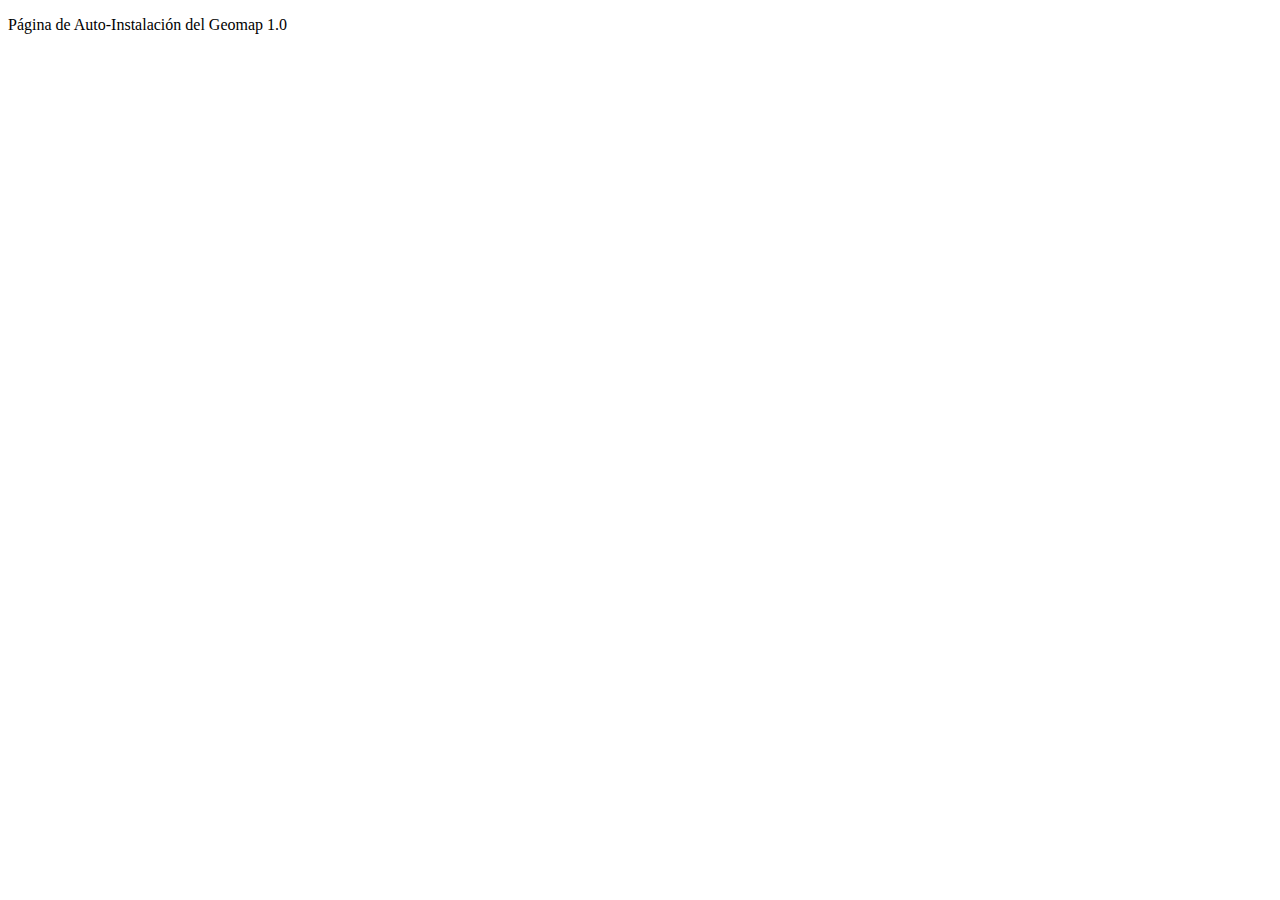
<file: public_html/packed/index.html>
<!DOCTYPE html>
<html>
    <head>
        <title>La Tienda de Alejandro Ayala - Geomap</title>
        <meta charset="UTF-8">
    </head>

    <body>
        <p>Página de Auto-Instalación del Geomap 1.0</p>

        <script>
            (function() {
                var manifestUrl = location.href.replace("index.html", "") + 'package.manifest';

                if (!navigator.mozApps.installPackage) {
                    alert("ERROR: Esta aplicación no es compatible con tu dispositivo.");
                    return;
                }

                var req = navigator.mozApps.installPackage(manifestUrl);
                req.onsuccess = function() {
                    alert("Instalacion completada." + this.result.origin);
                };
                req.onerror = function() {
                    alert("Error de instalación: " + this.error.name);
                };
            }
            )();
        </script>
    </body>
</html>
</file>
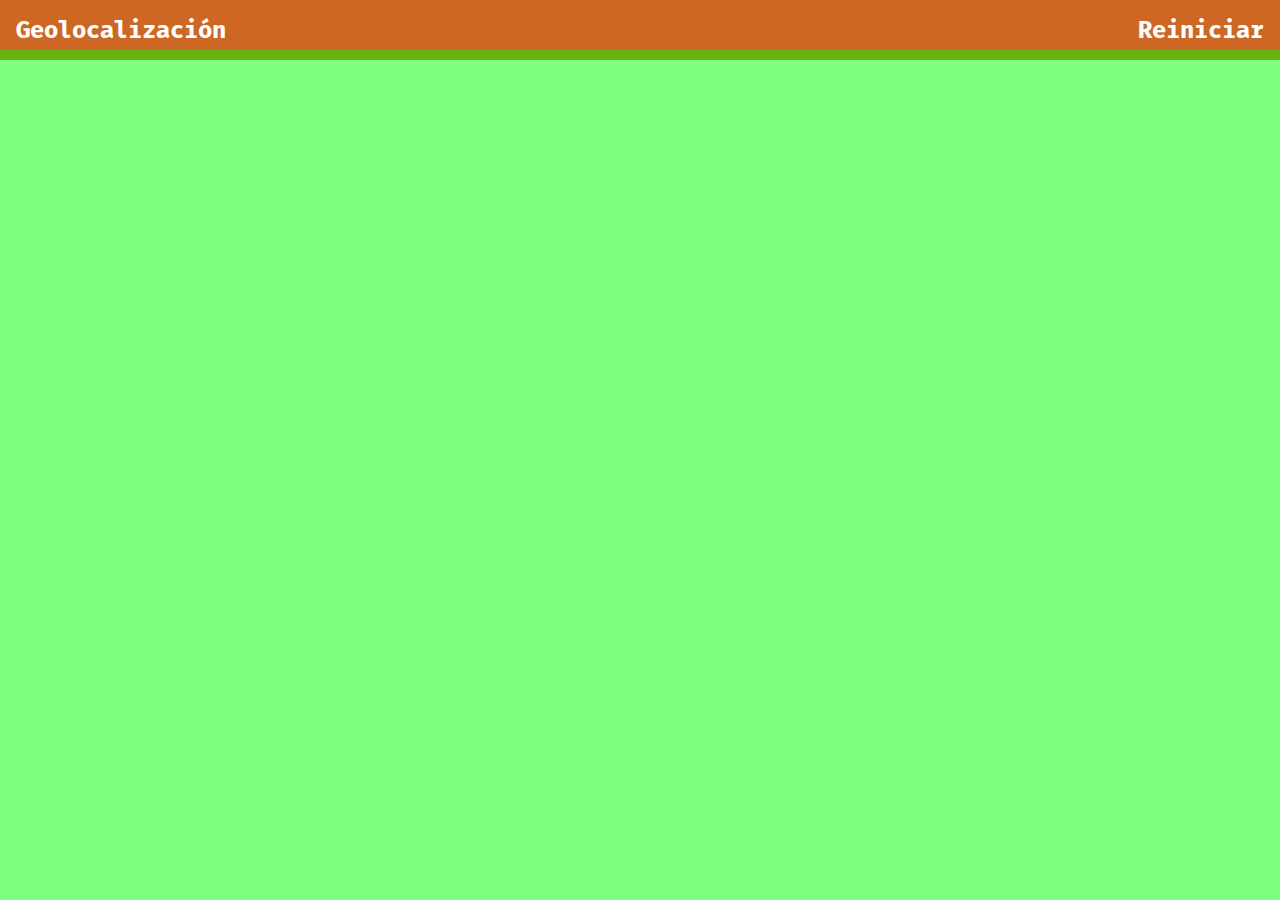
<file: public_html/hosted/geomap.htm>
<!DOCTYPE html>
<html>
    <head>
        <meta charset="utf-8">
        <title>Geomap Georutas</title>

        <script type="text/javascript" src="js/zepto.min.js"></script>
        <script type="text/javascript" src="http://maps.google.com/maps/api/js?sensor=true"></script>
        <script type="text/javascript" src="js/gmaps.js"></script>
        <script type="text/javascript" src="js/touch.js"></script>
        <link rel="stylesheet" type="text/css" href="css/style.css" />
        <script type="text/javascript">
            var map, lat, lng;
            var rutas = [];

            localStorage.lsr = (localStorage.lsr || "");

            $(function() {
                //eventos on clic/tap sobre reiniciar
                $("#reiniciar").on("click", reiniciar);
                $("#reiniciar").on("tap", reiniciar);

                function geolocalizar() {
                    GMaps.geolocate({
                        success: function(position) {
                            rutas = [];
                            //si localstorage tiene datos llama al metodo obtenerRutas
                            //caso contrario carga el mapa con la lat y long de la posicion geolocalizada
                            if (localStorage.lsr) {
                                obtenerRutas();
                            } else {
                                obtenerMapa(position.coords.latitude, position.coords.longitude);
                            }
                        },
                        error: function(error) {
                            alert('Geolocalización falla: ' + error.message);
                        },
                        not_supported: function() {
                            alert("Su navegador no soporta geolocalización");
                        }
                    });
                }

                //Instancia el mapa dada su latitud y longitud
                //agrega la marca respectiva
                function obtenerMapa(latitud, longitud) {
                    lat = latitud;  // guarda coords en lat y lng
                    lng = longitud;

                    rutas.push([lat, lng]);

                    map = new GMaps({// muestra mapa centrado en coords [lat, lng]
                        el: '#map',
                        lat: lat,
                        lng: lng,
                        click: enlazarMarcador,
                        tap: enlazarMarcador
                    });

                    map.addMarker({lat: lat, lng: lng});
                }

                function enlazarMarcador(e) {
                    // muestra ruta entre marcas anteriores y actuales
                    map.drawRoute({
                        origin: [lat, lng], // origen en coordenadas anteriores
                        // destino en coordenadas del click o toque actual
                        destination: [e.latLng.lat(), e.latLng.lng()],
                        travelMode: 'driving',
                        strokeColor: '#000000',
                        strokeOpacity: 0.6,
                        strokeWeight: 5
                    });

                    // guarda coords para marca siguiente                    
                    lat = e.latLng.lat();
                    lng = e.latLng.lng();

                    map.addMarker({lat: lat, lng: lng});

                    //guardar las coordenas en el array rutas
                    //y serializar para guardar en localStorage
                    rutas.push([lat, lng]);
                    localStorage.lsr = JSON.stringify(rutas);
                }

                function obtenerRutas() {
                    //obtiene el objeto al parsear lo que se encuentra guardado
                    var arrayNuevo = JSON.parse(localStorage.lsr);
                    //se instancia el mapa con la posicion inicial guardada
                    obtenerMapa(arrayNuevo[0][0], arrayNuevo[0][1]);
                    //se recorre el array para dibujar la ruta y la marca
                    for (var i in arrayNuevo) {
                        dibujarRutaMarca(arrayNuevo[i], arrayNuevo[+i + 1]);
                    }
                }

                function dibujarRutaMarca(origen, destino) {
                    //si destino es undefined se llego al final
                    if (destino !== undefined) {
                        //dibuja la ruta
                        map.drawRoute({
                            origin: origen,
                            destination: destino,
                            travelMode: 'driving',
                            strokeColor: '#000000',
                            strokeOpacity: 0.6,
                            strokeWeight: 5
                        });
                        lat = destino[0];
                        lng = destino[1];
                        //se carga el array rutas perservar las coodenadas
                        //para que no se pierdan al retomar el mapa
                        rutas.push([lat, lng]);
                        map.addMarker({lat: lat, lng: lng});

                    }
                }

                function reiniciar() {
                    //limpiamos el localstorage
                    localStorage.lsr = "";
                    geolocalizar();
                }

                geolocalizar();

            });
        </script>
    </head>
    <body>        
        <div id="cabecera">
            <h1 id="title">Geolocalización 
                <span id="reiniciar">Reiniciar</span>
            </h1>
        </div>
        <div id="map"></div>
    </body>
</html>
</file>
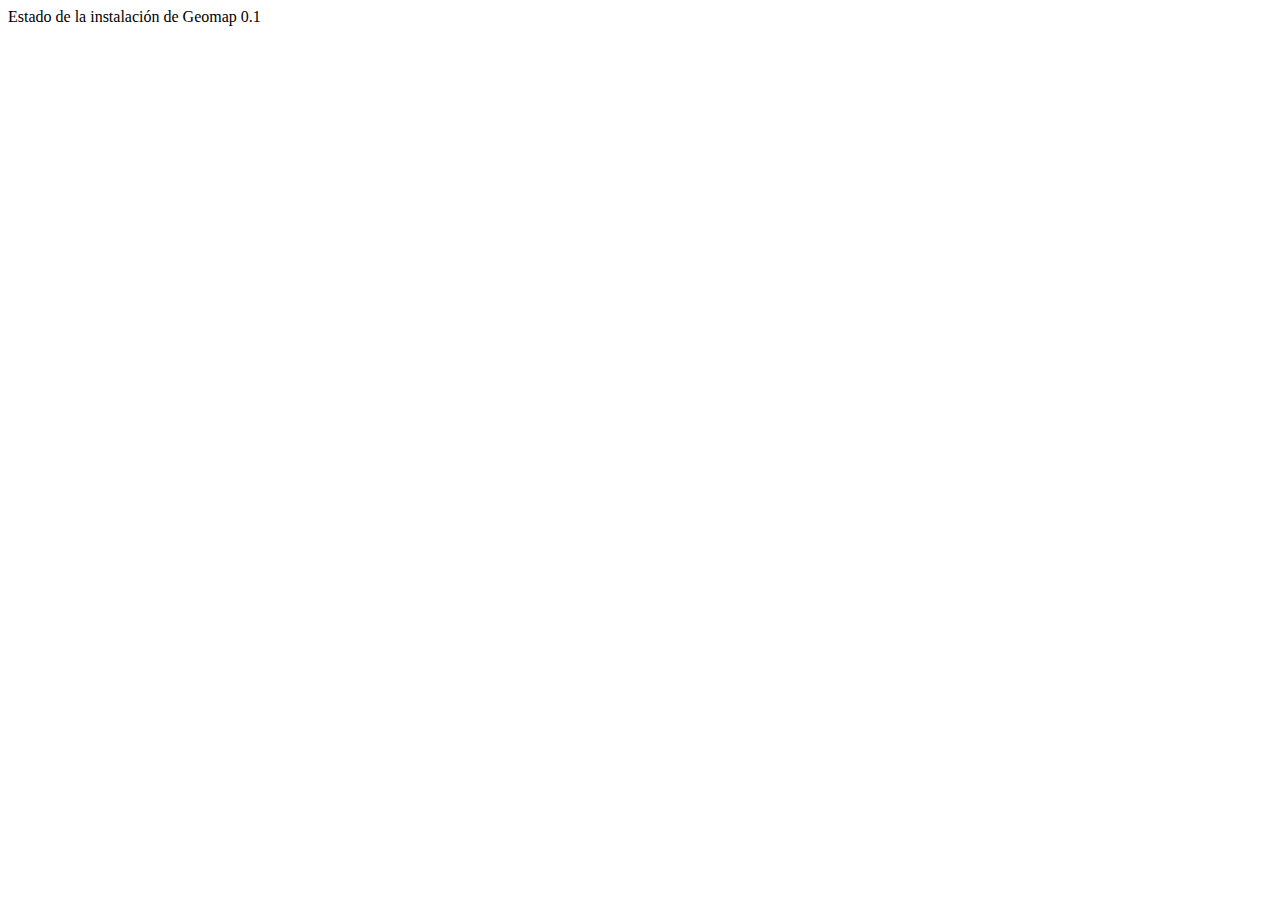
<file: public_html/hosted/install.htm>
<!DOCTYPE html>
<html>

    <head>
        <title>Instalador del Reloj</title>
        <meta charset="UTF-8">
        <script type="text/javascript" src="http://zeptojs.com/zepto.min.js" ></script>
    </head>

    <body>

        <div id="install">Estado de la instalación de Geomap 0.1</div>

        <script>

            $(document).ready(function() {

                var gManifestName = location.href.replace("install.htm", "") + 'manifest.webapp';

                var request = navigator.mozApps.checkInstalled(gManifestName);

                request.onsuccess = function() {
                    if (request.result) {
                        // La app ya fue instalada.
                        $("#install").text("La app ya esta instalada");

                    } else {

                        // La app no esta instalada
                        $("#install").html("<input type='button' value='Instalar'>");

                        $("#install").click(function() {

                            var req = navigator.mozApps.install(gManifestName);

                            req.onsuccess = function(data) {
                                $("#install").text("La app ha sido instalada").unbind('click');
                            }

                            req.onerror = function(errObj) {
                                alert("Error de instalacion: " + this.error.name);
                            }

                        });
                    }
                }

                request.onerror = function() {
                    alert('Error comprobando estado de la instalacion: ' +
                            this.error.message);
                }
            });

        </script>


    </body>

</html>
</file>
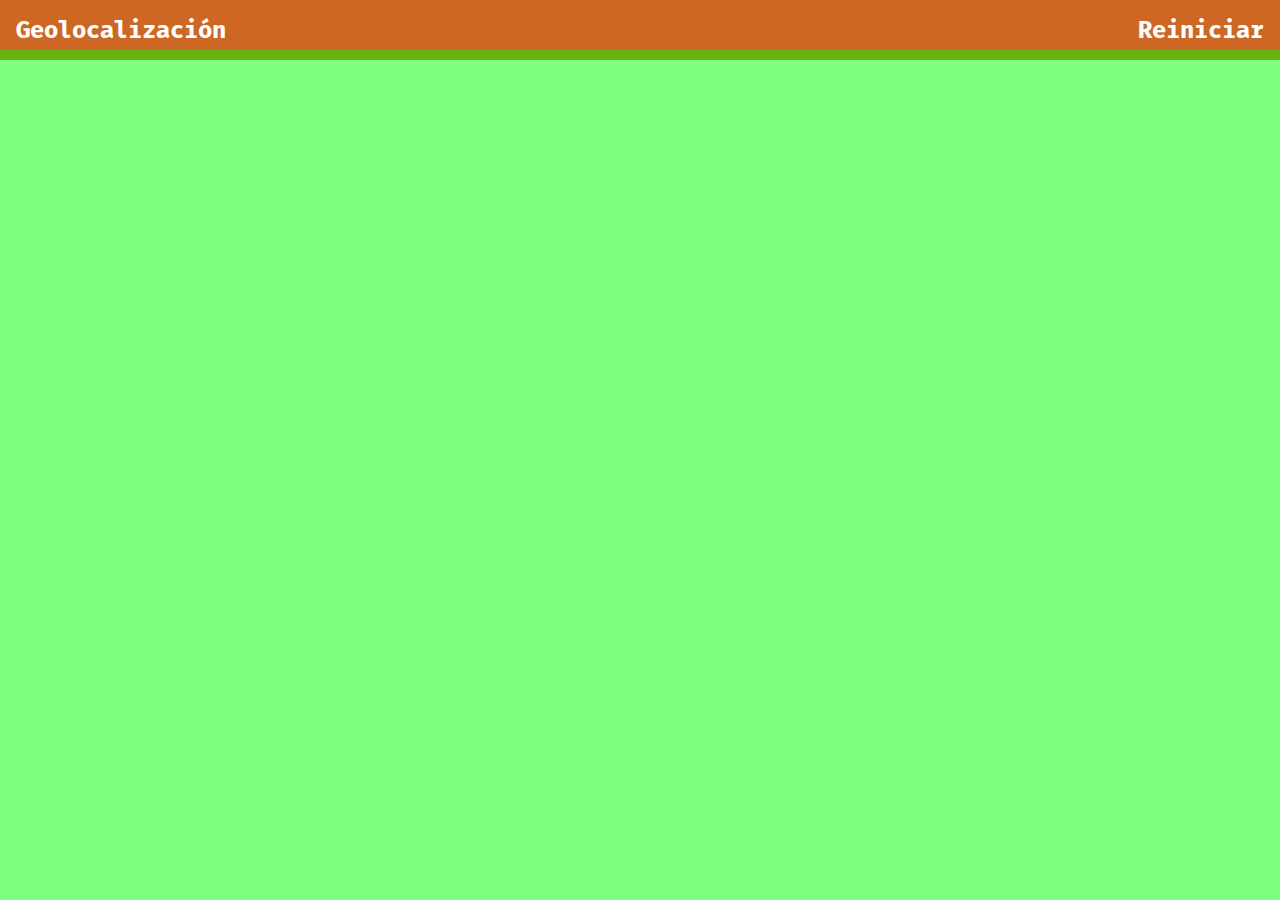
<file: public_html/packed/archivos/geomap.htm>
<!DOCTYPE html>
<html>
    <head>
        <meta charset="utf-8">
        <title>Ejercicio Obligatorio M10 - Alejandro Ayala</title>

        <script type="text/javascript" src="js/zepto.min.js"></script>
        <script type="text/javascript" src="http://maps.google.com/maps/api/js?sensor=true"></script>
        <script type="text/javascript" src="js/gmaps.js"></script>
        <script type="text/javascript" src="js/touch.js"></script>
        <link rel="stylesheet" type="text/css" href="css/style.css" />
        <script type="text/javascript">
            var map, lat, lng;
            var rutas = [];

            localStorage.lsr = (localStorage.lsr || "");

            $(function() {
                //eventos on clic/tap sobre reiniciar
                $("#reiniciar").on("click", reiniciar);
                $("#reiniciar").on("tap", reiniciar);

                function geolocalizar() {
                    GMaps.geolocate({
                        success: function(position) {
                            rutas = [];
                            //si localstorage tiene datos llama al metodo obtenerRutas
                            //caso contrario carga el mapa con la lat y long de la posicion geolocalizada
                            if (localStorage.lsr) {
                                obtenerRutas();
                            } else {
                                obtenerMapa(position.coords.latitude, position.coords.longitude);
                            }
                        },
                        error: function(error) {
                            alert('Geolocalización falla: ' + error.message);
                        },
                        not_supported: function() {
                            alert("Su navegador no soporta geolocalización");
                        }
                    });
                }

                //Instancia el mapa dada su latitud y longitud
                //agrega la marca respectiva
                function obtenerMapa(latitud, longitud) {
                    lat = latitud;  // guarda coords en lat y lng
                    lng = longitud;

                    rutas.push([lat, lng]);

                    map = new GMaps({// muestra mapa centrado en coords [lat, lng]
                        el: '#map',
                        lat: lat,
                        lng: lng,
                        click: enlazarMarcador,
                        tap: enlazarMarcador
                    });

                    map.addMarker({lat: lat, lng: lng});
                }

                function enlazarMarcador(e) {
                    // muestra ruta entre marcas anteriores y actuales
                    map.drawRoute({
                        origin: [lat, lng], // origen en coordenadas anteriores
                        // destino en coordenadas del click o toque actual
                        destination: [e.latLng.lat(), e.latLng.lng()],
                        travelMode: 'driving',
                        strokeColor: '#000000',
                        strokeOpacity: 0.6,
                        strokeWeight: 5
                    });

                    // guarda coords para marca siguiente                    
                    lat = e.latLng.lat();
                    lng = e.latLng.lng();

                    map.addMarker({lat: lat, lng: lng});

                    //guardar las coordenas en el array rutas
                    //y serializar para guardar en localStorage
                    rutas.push([lat, lng]);
                    localStorage.lsr = JSON.stringify(rutas);
                }

                function obtenerRutas() {
                    //obtiene el objeto al parsear lo que se encuentra guardado
                    var arrayNuevo = JSON.parse(localStorage.lsr);
                    //se instancia el mapa con la posicion inicial guardada
                    obtenerMapa(arrayNuevo[0][0], arrayNuevo[0][1]);
                    //se recorre el array para dibujar la ruta y la marca
                    for (var i in arrayNuevo) {
                        dibujarRutaMarca(arrayNuevo[i], arrayNuevo[+i + 1]);
                    }
                }

                function dibujarRutaMarca(origen, destino) {
                    //si destino es undefined se llego al final
                    if (destino !== undefined) {
                        //dibuja la ruta
                        map.drawRoute({
                            origin: origen,
                            destination: destino,
                            travelMode: 'driving',
                            strokeColor: '#000000',
                            strokeOpacity: 0.6,
                            strokeWeight: 5
                        });
                        lat = destino[0];
                        lng = destino[1];
                        //se carga el array rutas perservar las coodenadas
                        //para que no se pierdan al retomar el mapa
                        rutas.push([lat, lng]);
                        map.addMarker({lat: lat, lng: lng});

                    }
                }

                function reiniciar() {
                    //limpiamos el localstorage
                    localStorage.lsr = "";
                    geolocalizar();
                }

                geolocalizar();

            });
        </script>
    </head>
    <body>        
        <div id="cabecera">
            <h1 id="title">Geolocalización 
                <span id="reiniciar">Reiniciar</span>
            </h1>
        </div>
        <div id="map"></div>
    </body>
</html>
</file>
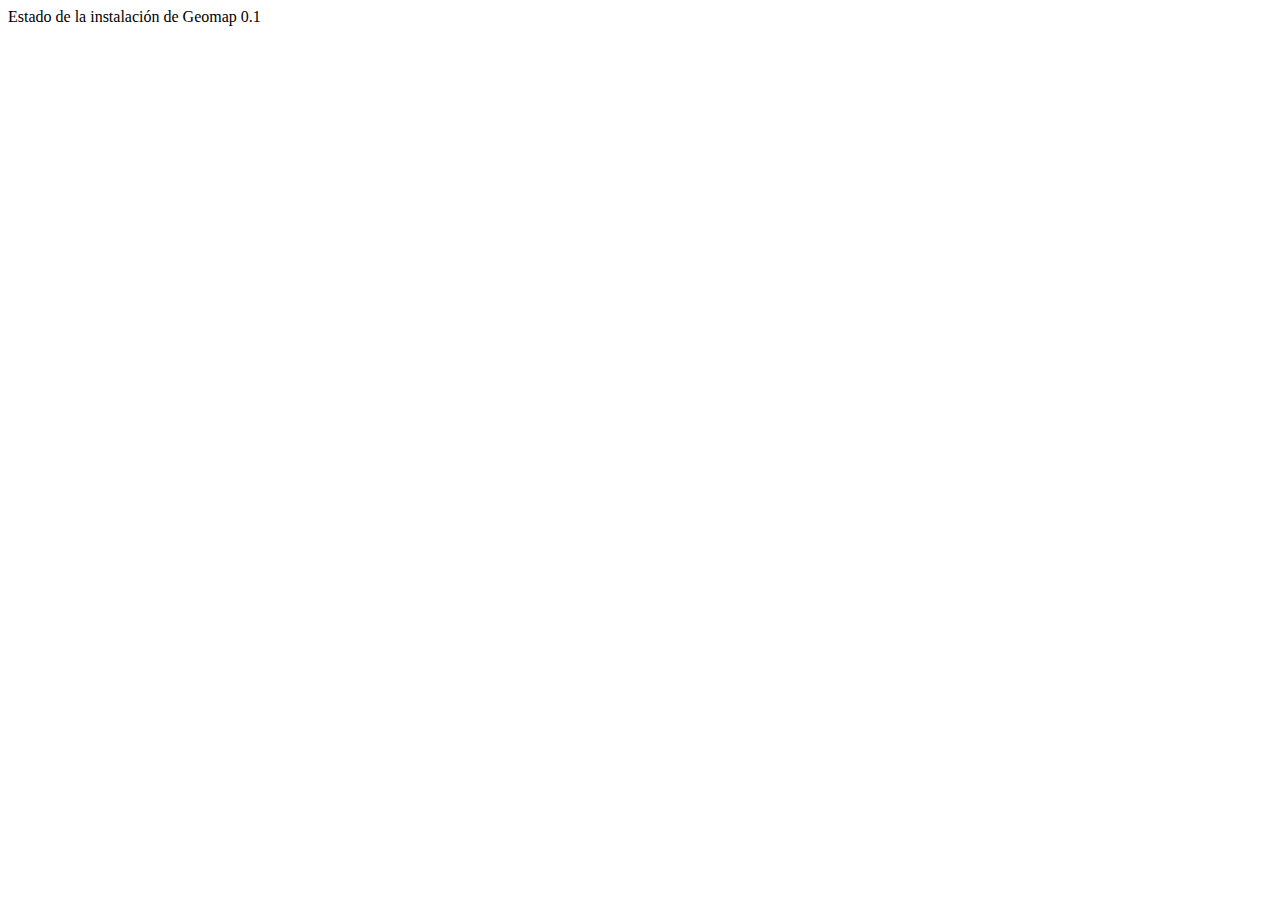
<file: public_html/packed/archivos/install.htm>
<!DOCTYPE html>
<html>

<head>
<title>Instalador del Reloj</title>
<meta charset="UTF-8">
<script type="text/javascript" src="http://zeptojs.com/zepto.min.js" ></script>
</head>

<body>

<div id="install">Estado de la instalación de Geomap 0.1</div>

<script>

    $(document).ready(function() {

      var gManifestName = location.href.replace("install.htm","") + 'manifest.webapp';

      var request = navigator.mozApps.checkInstalled(gManifestName);
      
      request.onsuccess = function() {
        if (request.result) {
          // La app ya fue instalada.
          $("#install").text("La app ya esta instalada");

        } else {

          // La app no esta instalada
          $("#install").html("<input type='button' value='Instalar'>");

          $("#install").click(function() {

              var req = navigator.mozApps.install(gManifestName);

              req.onsuccess = function(data) {
                  $("#install").text("La app ha sido instalada").unbind('click');
              }

              req.onerror = function(errObj) {
                  alert("Error de instalacion: " + this.error.name);
              }

          });
        }
      }

      request.onerror = function() {
        alert('Error comprobando estado de la instalacion: ' + 
               this.error.message);
      }
    });

</script>


</body>

</html>
</file>
<file: public_html/hosted/css/style.css>
@font-face {
    font-family: 'firafont';
    src: url('FiraMonoOT-Bold.otf');
}

*{
    margin:0;
    padding:0;
}

#map{
    display: block;
    margin: 0;
    padding: 0;
    position: absolute; /* posición absoluta a navegador */
    top: 50px;      /* 50px debajo de borde de navegador */
    left: 0;        /* ajusta a borde de navegador */
    right: 0;
    bottom: 0;
    background: rgba(0,255,0,0.5); /* verde si no hay mapa */
}

#cabecera{
    padding:1rem;
    margin:0;
    background-color:#CD6723;
}

#title{
    color:#ffffff;
    font-family: "firafont";
    font-size: 1.5rem

}

#reiniciar{
    font-family: "firafont";
    display: block;
    margin: 0;
    padding: 0;
    float: right;
}
</file>
<file: public_html/packed/archivos/css/style.css>
@font-face {
    font-family: 'firafont';
    src: url('FiraMonoOT-Bold.otf');
}

*{
    margin:0;
    padding:0;
}

#map{
    display: block;
    margin: 0;
    padding: 0;
    position: absolute; /* posición absoluta a navegador */
    top: 50px;      /* 50px debajo de borde de navegador */
    left: 0;        /* ajusta a borde de navegador */
    right: 0;
    bottom: 0;
    background: rgba(0,255,0,0.5); /* verde si no hay mapa */
}

#cabecera{
    padding:1rem;
    margin:0;
    background-color:#CD6723;
}

#title{
    color:#ffffff;
    font-family: "firafont";
    font-size: 1.5rem

}

#reiniciar{
    font-family: "firafont";
    display: block;
    margin: 0;
    padding: 0;
    float: right;
}
</file>
